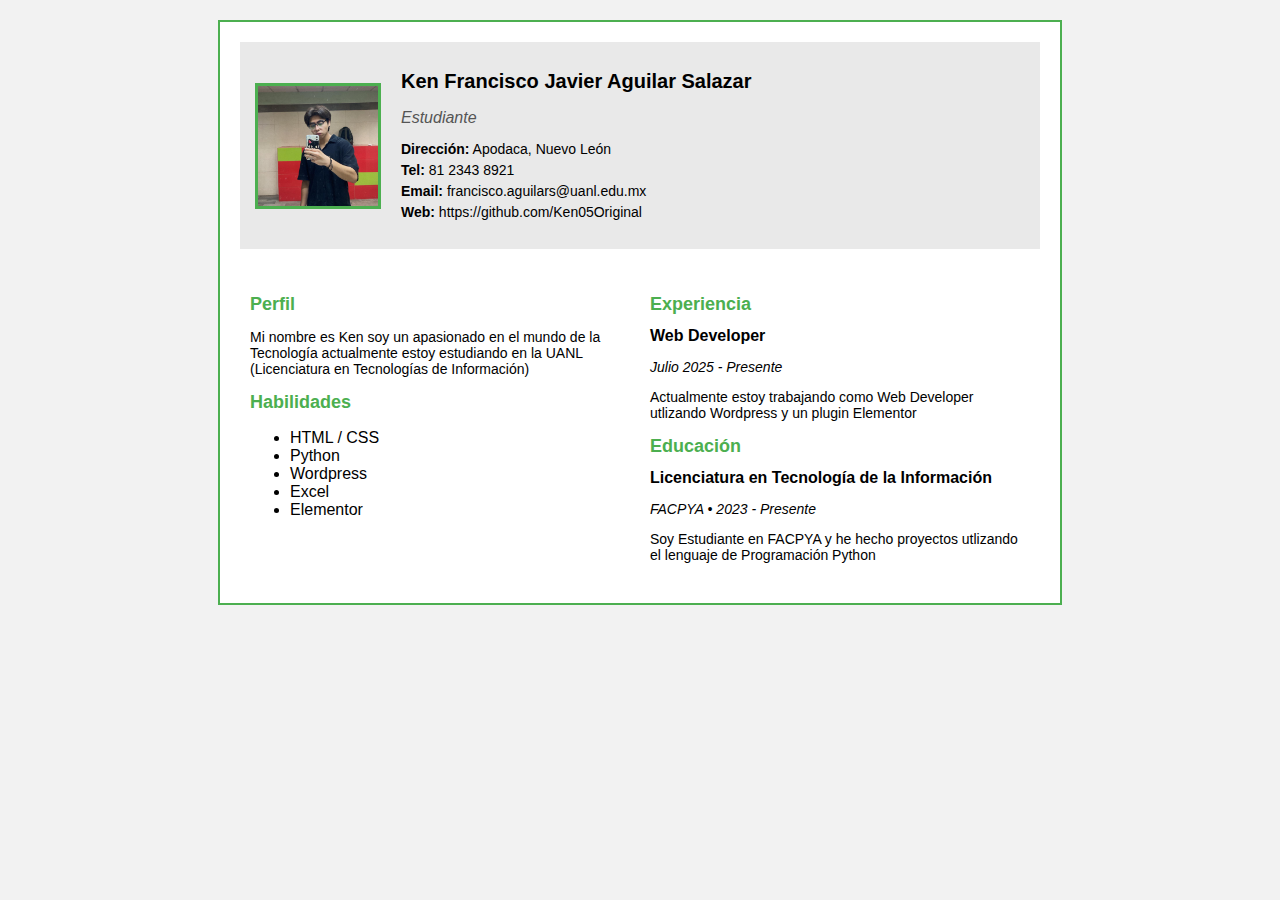
<file: Curriculum/index.html>
<!doctype html>
<html lang="es">
<head>
  <meta charset="utf-8" />
  <meta name="viewport" content="width=device-width,initial-scale=1" />
  <title>Currículum - Ken</title>
  <link rel="stylesheet" href="assets/css/estilos.css" />
</head>
<body>

  <div class="cv">

    <!-- ENCABEZADO -->
    <header class="encabezado">
      <img src="assets/img/yo.jpg" alt="Foto de perfil" class="foto">

      <div class="info">
        <h1>Ken Francisco Javier Aguilar Salazar</h1>
        <p>Estudiante</p>
        <ul>
          <li><strong>Dirección:</strong> Apodaca, Nuevo León</li>
          <li><strong>Tel:</strong> 81 2343 8921</li>
          <li><strong>Email:</strong> francisco.aguilars@uanl.edu.mx</li>
          <li><strong>Web:</strong> https://github.com/Ken05Original</li>
        </ul>
      </div>
    </header>

    <!-- MAIN -->
    <main class="cuerpo">
      <!-- Columna izquierda -->
      <section class="columna">
        <h2>Perfil</h2>
        <p>Mi nombre es Ken soy un apasionado en el mundo de la Tecnología actualmente estoy estudiando en la UANL (Licenciatura en Tecnologías de Información)</p>

        <h2>Habilidades</h2>
        <ul>
          <li>HTML / CSS</li>
          <li>Python</li>
          <li>Wordpress</li>
          <li>Excel</li>
          <li>Elementor</li>
        </ul>
      </section>

      <!-- Columna derecha -->
      <section class="columna">
        <h2>Experiencia</h2>
        <h3>Web Developer</h3>
        <p><em>Julio 2025 - Presente</em></p>
        <p>Actualmente estoy trabajando como Web Developer utlizando Wordpress y un plugin Elementor</p>

        <h2>Educación</h2>
        <h3>Licenciatura en Tecnología de la Información</h3>
        <p><em>FACPYA • 2023 - Presente</em></p>
        <p>Soy Estudiante en FACPYA y he hecho proyectos utlizando el lenguaje de Programación Python</p>
      </section>
    </main>

  </div>

</body>
</html>
</file>
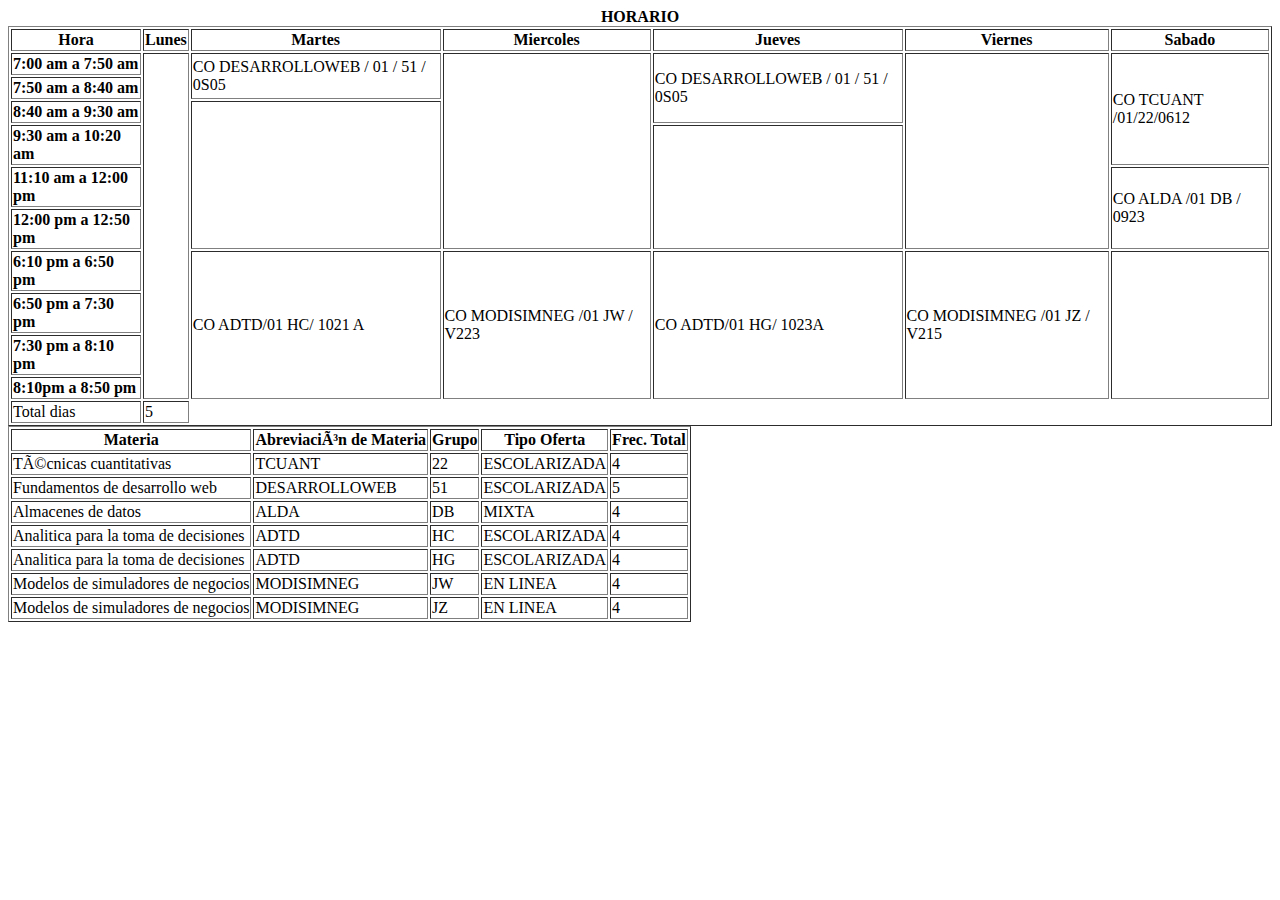
<file: Horario/index.html>
<!DOCTYPE html>
<html lang="es" translate="no">
 <head> 
    <title> Horario HTML Ken </title>
    <meta charset="UFT-8">
   </head>
   <body>
    <table border="1"> 
        <CAPtion><strong>HORARIO</strong></CAPtion>
        <thead> 
            <TR>
                <TH><strong> Hora</strong></TH>
                <th> Lunes</th>
                <th> Martes</th>
                <th> Miercoles</th>
                <th> Jueves</th>
                <th> Viernes</th>
                <th> Sabado</th>
            </TR>
        </thead>
        
        <tbody>
            <tr>
              <td><strong>7:00 am a 7:50 am</strong></td>
              <td rowspan="10"></td>
              <td rowspan="2">CO DESARROLLOWEB / 01 / 51 / 0S05</td>
              <TD rowspan="6"></TD>
              <td rowspan="3">CO DESARROLLOWEB / 01 / 51 / 0S05</td>
              <td rowspan="6"></td>
              <td rowspan="4">CO TCUANT /01/22/0612</td>
            </tr>
            <tr>
                <td><strong>7:50 am a 8:40 am</strong></td>
        
            </tr>
            <tr>
                <td><strong>8:40 am a 9:30 am</strong></td>
                <td rowspan="4"></td>
                
                
            </tr>
            <tr>
                <td><strong>9:30 am a 10:20 am</strong></td>
                <td rowspan="3"></td>
            </tr>
            <tr>
                <td><strong>11:10 am a 12:00 pm</strong></td>
                <td rowspan="2">CO ALDA /01 DB / 0923</td>
            </tr>
            <tr>
                <td><strong>12:00 pm a 12:50 pm</strong></td>
            </tr>
            <tr>
                <td><strong>6:10 pm a 6:50 pm</strong></td>
                <td rowspan="4">CO ADTD/01 HC/ 1021 A</td>
                <td rowspan="4">CO MODISIMNEG /01 JW / V223</td>
                <td rowspan="4">CO ADTD/01 HG/ 1023A</td>
                <td rowspan="4">CO MODISIMNEG /01 JZ / V215</td>
                <td rowspan="4"></td>

            </tr>
            <tr>
                <td><strong>6:50 pm a 7:30 pm</strong></td>
            </tr>
            <tr>
                <td><strong>7:30 pm a 8:10 pm</td></strong>
            </tr>
            <tr>
                <td><strong>8:10pm a 8:50 pm</td></strong>
            </tr>
            <tfoot>
                <td>Total dias </td>
                <td>5</td>
            </tfoot>
        </tbody>

    </table>


   </body>
   
   <body>
    <table border="1">
        <thead>
            <tr>
                <th><strong>Materia</strong></th>
                <th><strong>Abreviación de Materia</strong></th>
                <th><strong>Grupo</strong></th>
                <th><strong>Tipo Oferta</strong></th>
                <th><strong>Frec. Total</strong></th>
            </tr>
        </thead>
        <tbody>
            <tr>
                <td>Técnicas cuantitativas</td>
                <td>TCUANT</td>
                <td>22</td>
                <td>ESCOLARIZADA</td>
                <td>4</td>
            </tr>

            <tr>
                <td>Fundamentos de desarrollo web</td>
                <td>DESARROLLOWEB</td>
                <td>51</td>
                <td>ESCOLARIZADA</td>
                <td>5</td>
            </tr>

            <tr>
                <td>Almacenes de datos</td>
                <td>ALDA</td>
                <td>DB</td>
                <td>MIXTA</td>
                <td>4</td>
            </tr>

            <tr>
                <td>Analitica para la toma de decisiones</td>
                <td>ADTD</td>
                <td>HC</td>
                <td>ESCOLARIZADA</td>
                <td>4</td>
            </tr>

            <tr>
                <td>Analitica para la toma de decisiones</td>
                <td>ADTD</td>
                <td>HG</td>
                <td>ESCOLARIZADA</td>
                <td>4</td>
            </tr>

            <tr>
                <td>Modelos de simuladores de negocios</td>
                <td>MODISIMNEG</td>
                <td>JW</td>
                <td>EN LINEA</td>
                <td>4</td>
            </tr>

            <tr>
                <td>Modelos de simuladores de negocios</td>
                <td>MODISIMNEG</td>
                <td>JZ</td>
                <td>EN LINEA</td>
                <td>4</td>
            </tr>
        </tbody>
    </table>
</body>
</file>
<file: Curriculum/assets/css/estilos.css>
/* Estilos básicos */
body {
  font-family: Arial, sans-serif;
  background: #f2f2f2;
  margin: 20px;
}

.cv {
  max-width: 800px;
  margin: auto;
  background: white;
  padding: 20px;
  border: 2px solid #4CAF50;
}

/* Encabezado */
.encabezado {
  display: flex;
  align-items: center;
  background: #e9e9e9;
  padding: 15px;
}

.foto {
  width: 120px;
  height: 120px;
  object-fit: cover;
  margin-right: 20px;
  border: 3px solid #4CAF50;
}

.info h1 {
  font-size: 20px;
  margin-bottom: 5px;
}

.info p {
  font-style: italic;
  color: #555;
  margin-bottom: 10px;
}

.info ul {
  list-style: none;
  padding: 0;
  font-size: 14px;
}

.info ul li {
  margin-bottom: 5px;
}


.cuerpo {
  display: flex;
  margin-top: 20px;
}

.columna {
  flex: 1;
  padding: 10px;
}

.columna h2 {
  font-size: 18px;
  color: #4CAF50;
  margin-bottom: 8px;
}

.columna h3 {
  font-size: 16px;
  margin-top: 12px;
  margin-bottom: 4px;
}

.columna p {
  font-size: 14px;
  margin-bottom: 10px;
}
</file>
